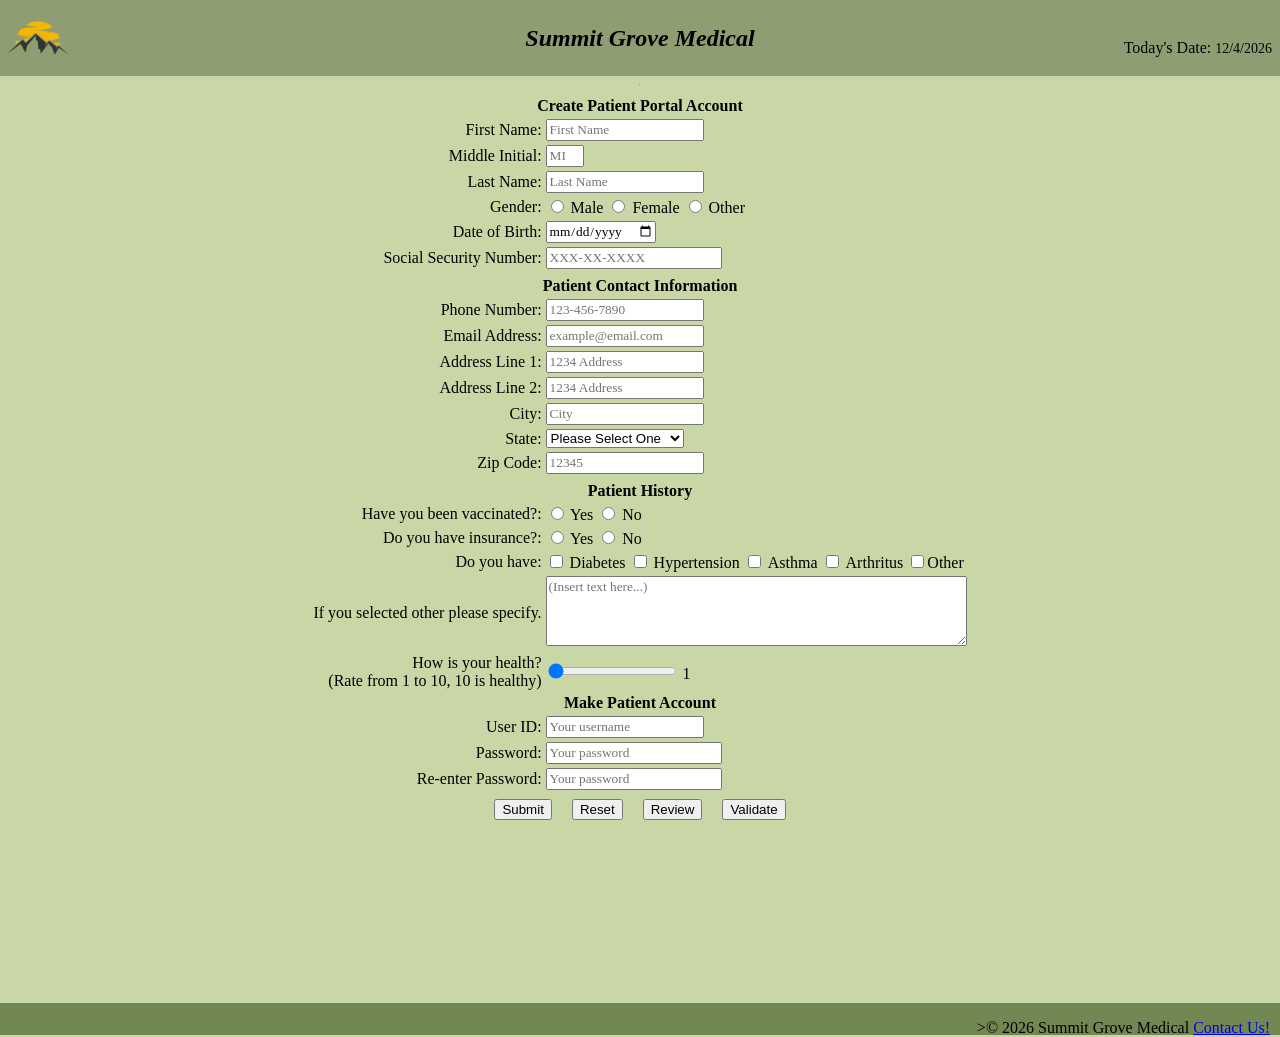
<file: index.html>
<!DOCTYPE html>
<!--
    Program name: patient-form.html
    Author: Danielle Dujunco
    Date created: 4/15/2026
    Date last edited: 4/15/2026
    Version: 1.0
    Description: Homework 3 HTML - Patient registration form webpage
-->
<html lang="en">
    <head>
        <link rel="stylesheet" href="hw3.css"> <!-- links to css file -->

        <!-- displays text in the browser's tab -->

        <title>New Patient Registration | Summit Grove Medical</title>
    </head>
    <body>
        <header>
            <table width="100%">
                <tr>
                    <td valign="top" align="left" width="20%">
                        <div class="image">
                           <img align="center" src="summitgrovelogo.png" alt="Summit Grove Logo" width="70px" id="logo"/>
                        </div>
                    </td>

                    <td>
                        <h2>Summit Grove Medical</h2>
                    </td>

                    <td valign="bottom" align="right" width="20%">
                     <p>Today's Date: <span id= "today"></span></p>
                    </td>
                </tr>
            </table>
        </header>
<hr>
<!-- form starts here -->
<form name="signup" id="signup" action="thankyou.html" onsubmit="return validateForm()" novalidate>
    <center>
        <div class="format">
            <table>
                <tr>
                    <th colspan="2">Create Patient Portal Account</th>
                </tr>

                <!-- patient's information section of the form starts here -->

                <!-- patient's name F M L -->

         
                <tr>
                     <td class="td1"><label for="fname">First Name:</label></td>
                     <td>
                        <input 
                        type="text" 
                        name="fname" 
                        id="fname"
                        minlength="1" 
                        maxlength="30" 
                        title="Letters, dashes, and apostrophes only"
                        pattern="[a-zA-Z']{1,30}"
                        onblur="validateFname()" 
                        placeholder="First Name"
                        required
                        />
                        <br>
                        <span class="error" id="fname-error"></span>
                     </td>
                </tr>
                
                <tr>
                     <td class="td1"><label for="mname">Middle Initial:</label></td>
                     <td>
                        <input 
                        type="text" 
                        name="mname" 
                        id="mname" 
                        minlength="0"
                        maxlength="1"
                        title="Letters only"
                        pattern="[a-zA-Z']{0,1}"
                        onblur="validateMname()"
                        placeholder="MI"
                        />
                        <br>
                        <span class="error" id="mname-error"></span>
                    </td>
                </tr>

                <tr>
                    <td class="td1"><label for="lname">Last Name:</label></td>
                    <td>
                        <input 
                        type="text" 
                        name="lname" 
                        id="lname" 
                        minlength="1"
                        maxlength="30" 
                        title="Letters, dashes, and apostrophes only"
                        pattern="[a-zA-Z']{1,30}"
                        onblur="validateLname()"
                        placeholder="Last Name"
                        required
                        />
                        <br>
                        <span class="error" id="lname-error"></span>
                    </td>
                </tr>
            
                <!-- gender -->

                <tr>
                    <td class="td1"><label for="pgender">Gender:</label></td>
                    <td>
                        <input 
                        type="radio" 
                        id="g1" 
                        name="pgender" 
                        value="Male"
                        />
                        Male

                        <input 
                        type="radio" 
                        id="g2" 
                        name="pgender" 
                        value="Female"
                        />
                        Female

                        <input 
                        type="radio" 
                        id="g3" 
                        name="pgender" 
                        value="Other"
                        />
                        Other
                    </td>
                </tr>

                <!-- date of birth -->

                <tr>
                    <td class="td1"><label for="dob">Date of Birth:</label></td>
                    <td>
                        <input 
                        type="date" 
                        id="dob" 
                        name="dob"
                        onblur="validateDob()"
                        title="Please enter your date of birth"
                        placeholder="MM/DD/YYYY"
                        required
                        />
                        <br>
                        <span class="error" id="dob-error"></span>
                    </td>
                </tr>

                <tr>
                    <td class="td1"><label for="ssn">Social Security Number:</label></td>
                    <td>
                        <input 
                        type="password" 
                        id="ssn" 
                        name="ssn"
                        minlength="11" 
                        maxlength="11" 
                        title="Numbers Only"
                        pattern="[0-9]{3}-[0-9]{2}-[0-9]{4}"
                        placeholder="XXX-XX-XXXX"
                        onblur="validateSsn()"
                        required
                        />
                        <br>
                        <span class="error" id="ssn-error"></span>
                    </td>
                </tr>

                <tr>
                    <th colspan="4"></hr></th> <!-- this makes a line allowing it to be more organized-->
                </tr>

                <tr>
                    <th colspan="2"> Patient Contact Information</th>
                </tr>

                <!-- phone number -->

                 <tr>
		            <td class="td1"><label for="phone">Phone Number:</label></td>
                    <td>
                        <input 
                        type="text" 
                        name="phone" 
                        id="phone" 
                        pattern="[0-9]{3}-[0-9]{3}-[0-9]{4}" 
                        maxlength="12" 
                        title="Please enter your phone number" 
                        placeholder="123-456-7890"
                        onblur="validatePhone()"
                        required
                        />
                        <br>
                        <span class="error" id="phone-error"></span>
                    </td>
                </tr>

                <!-- email address -->
                 
                <tr>
                    <td class="td1"><label for="email">Email Address:</label></td>
                    <td>
                        <input 
                        type="text" 
                        id="email" 
                        name="email"
                        maxlength="50"
                        title="Please enter your email"
                        placeholder="example@email.com"
                        pattern="[a-z0-9._%+-]+@[a-z0-9.-]+\.[a-z]{2,20}$"
                        onblur="validateEmail()"
                        required
                        />
                        <span class="error" id="email-error"></span>
                    </td>
                </tr>

                <!-- address -->

                <tr>
                    <td class="td1"><label for="address1">Address Line 1:</label></td>
                    <td>
                        <input 
                        type="text" 
                        name="address1" 
                        id="address1" 
                        maxlength="30" 
                        title="Letters, dashes, and apostrophes only"
                        onblur="validateAddress1()"
                        required 
                        placeholder="1234 Address"
                        />
                        <br>
                        <span class="error" id="address1-error"></span>
                    </td>
                </tr>
                
                <tr>
                    <td class="td1"><label for="address2">Address Line 2:</label></td>
                    <td>
                        <input 
                        type="text" 
                        name="address2" 
                        id="address2" 
                        maxlength="30"
                        title="Please enter your address" 

                        placeholder="1234 Address"
                        />
                    </td>
                </tr>

               <!-- city -->

                <tr>
                    <td class="td1"><label for="city">City:</label></td>
                    <td>
                        <input 
                        type="text" 
                        name="city" 
                        id="city" 
                        minlength="1"
                        maxlength="30" 
                        title="Please enter your city"
                        placeholder="City"
                        onblur="validateCity()"
                        required 
                        />
                        <br>
                        <span class="error" id="city-error"></span>
                    </td>
                </tr>

                <!--state -->

                <tr>
                    <td class="td1"><label for="state">State:<Label></td>
                    <td>
	                    <select>
                            <option selected disabled>Please Select One</option>
                            <option value="AL">Alabama</option>
                            <option value="AK">Alaska</option>
                            <option value="AZ">Arizona</option>
                            <option value="AR">Arkansas</option>
                            <option value="CA">California</option>
                            <option value="CO">Colorado</option>
                            <option value="CT">Connecticut</option>
                            <option value="DE">Delaware</option>
                            <option value="DC">District of Columbia</option>
                            <option value="FL">Florida</option>
                            <option value="GA">Georgia</option>
                            <option value="GU">Guam</option>	
                            <option value="HI">Hawaii</option>	
                            <option value="ID">Idaho</option>	
                            <option value="IL">Illinois</option>	
                            <option value="IN">Indiana</option>	
                            <option value="IA">Iowa</option>	
                            <option value="KS">Kansas</option>	
                            <option value="KY">Kentucky</option>	
                            <option value="LA">Louisiana</option>	
                            <option value="ME">Maine</option>	
                            <option value="MD">Maryland</option>	
                            <option value="MA">Massachusetts</option>	
                            <option value="MI">Michigan</option>	
                            <option value="MN">Minnesota</option>	
                            <option value="MS">Mississippi</option>	
                            <option value="MO">Missouri</option>
                            <option value="MT">Montana</option>
                            <option value="NE">Nebraska</option>
                            <option value="NV">Nevada</option>	
                            <option value="NH">New Hampshire</option>	
                            <option value="NJ">New Jersey</option>	
                            <option value="NM">New Mexico</option>	
                            <option value="NY">New York</option>	
                            <option value="NC">North Carolina</option>	
                            <option value="ND">North Dakota</option>	
                            <option value="OH">Ohio</option>	
                            <option value="OK">Oklahoma</option>	
                            <option value="OR">Oregon</option>	
                            <option value="PA">Pennsylvania</option>	
                            <option value="PR">Puerto Rico</option>	
                            <option value="RI">Rhode Island</option>	
                            <option value="SC">South Carolina</option>	
                            <option value="SD">South Dakota</option>	
                            <option value="TN">Tennessee</option>	
                            <option value="TX">Texas</option>	
                            <option value="UT">Utah</option>	
                            <option value="VT">Vermont</option>	
                            <option value="VA">Virginia</option>	
                            <option value="WA">Washington</option>	
                            <option value="WV">West Virginia</option>	
                            <option value="WI">Wisconsin</option>	
                            <option value="WY">Wyoming</option>	
                        </select>
                    </td>
                </tr>
                
                <!-- zip code -->

                <tr>
                    <td class="td1"><label for="zip">Zip Code:</label></td>
                    <td>
                        <input 
                            type="text" 
                            id="zip" 
                            name="zip" 
                            maxlength="5"
                            pattern="[0-9]{5}"
                            title="Numbers Only" 
                            placeholder="12345"
                            onblur="validateZip()"
                            required 
                            />
                            <br>
                            <span class="error" id="zip-error"></span>
                    </td>
                </tr>

                <tr>
                    <th colspan="4"></hr></th>
                </tr>
                
                <!-- patient background-->

                <tr>
                    <th colspan="2">Patient History</hr></th>
                </tr>
                
                 <tr>
                    <td class="td1"><label for="vacc">Have you been vaccinated?:</label></td>
                    <td>
                        <input 
                        type="radio" 
                        id="v1" 
                        name="vacc" 
                        value="Yes"
                        />
                        Yes

                        <input 
                        type="radio" 
                        id="v2" 
                        name="vacc" 
                        value="No"
                        />
                        No
                    </td>
                </tr>

                <tr>
                    <td class="td1"><label for="insur">Do you have insurance?:</label></td>
                    <td>
                        <input 
                        type="radio" 
                        id="i1" 
                        name="insur" 
                        value="Yes"
                        />
                        Yes

                        <input 
                        type="radio" 
                        id="i2" 
                        name="insur" 
                        value="No"
                        />
                        No
                    </td>
                </tr>
                
                <!-- check boxes -->
                <tr>
                    <td class="td1"><label for="history">Do you have:</label></td>
                    <td>
                        <input type="checkbox" id="option1" value="Diabetes"/> 
                        <label for="Diabetes">Diabetes</label>

                        <input type="checkbox" id="option2" value="Hypertension"/>
                        <label for="Hypertension">Hypertension</label>

                        <input type="checkbox" id="option3" value="Asthma">
                        <label for="Asthma">Asthma</label>

                        

                        <input type="checkbox" id="option5" value="Arthritus"/>
                        <label for="Arthritus">Arthritus</label>
                        
                        
                        <input type="checkbox" id="option6" value="Other"/><label for="Other">Other</label>

                    </td>
                </tr>
                
                <!-- text area -->
                <tr>
                    <td class="td1" align="right"> 
                        <label for="notes"> If you selected other please specify.</label>
                    </td>

                    <td>
                        <textarea
                        rows="4"
                        cols="50"
                        maxlength="500"
                        id="notes"
                        name="notes"
                        title="Enter any additional medical history or concerns here"
                        placeholder="(Insert text here...)"
                        ></textarea>
                        <span id="description_text"></span>
                    </td>
                </tr>
                
                <!-- slider -->

                <tr>
                    <td class="td1"><label for="range">How is your health?<br/>(Rate from 1 to 10, 10 is healthy)</label></td>
                    <td>
	                    <input
	                    type="range"
	                    name="range"
	                    id="range"
                        min="1"
                        max="10"
                        value="0"
                        required
                        />
                        <span id="range-slider"></span>
                    </td>
                </tr>
                
                <tr>
                    <th colspan="4">Make Patient Account</hr></th>
                </tr>

                <tr>
                    <td class="td1"><label for="username">User ID:</label></td>
                    <td>
                        <input
                        type="text"
                        name="username"
                        id="username"
                        minlength="5"
                        maxlength="30"
                        title="Username must contain at least 5 characters, and cannot start with a number"
                        placeholder="Your username"
                        onblur="validateUsername()"
                        required
                        />
                        <br>
                        <span class="error" id="username-error"></span>
                    </td>
                </tr>

                <tr>
                    <td class="td1"><label for="pass">Password:</label></td>
                    <td>
                        <input 
                        type="password" 
                        name="pass" 
                        id="pass" 
                        minlength="8"
                        maxlength="30"
                        title="Password must contain at least 8 characters, one uppercase letter, one number, one lowercase letter, and one special character"
                        placeholder="Your password"
                        onblur="validatePass()"
                        oninput="validatePass()"
                        onfocus="validatePass()"
                        required
                        />
                    </br>
                        <span class="error" id="pass1-error"></span>
                    </td>
                </tr>

                <tr>
                    <td class="td1"><label for="cpass">Re-enter Password:</label></td>
                    <td>
                        <input 
                        type="password" 
                        name="cpass" 
                        id="cpass" 
                        minlength="8"
                        maxlength="30"
                        title="Please re-enter your password"
                        placeholder="Your password"
                        onblur="confirmPass()"
                        oninput="confirmPass()"
                        onfocus="confirmPass()"
                        required
                        />
                    </br>
                        <span class="error" id="pass2-error"></span>
                    </td>
                </tr>

                <tr>
                    <td class="td1" colspan="4">
                    <center>
                        <input type="submit" name="submit" id="submit" style="font-family:'Gill Sans', 'Gill Sans MT', Calibri, 'Trebuchet MS', sans-serif ">
                        &nbsp;&nbsp;&nbsp; <!--spaces between submit and reset-->
                        <input type="reset" name="reset" id="reset" style="font-family:'Gill Sans', 'Gill Sans MT', Calibri, 'Trebuchet MS', sans-serif">
                        &nbsp;&nbsp;&nbsp;
                        <input type="button" name="review" id="review" value="Review" style="font-family:'Gill Sans', 'Gill Sans MT', Calibri, 'Trebuchet MS', sans-serif" onclick="reviewInput()">
                        &nbsp;&nbsp;&nbsp;
                        <input type="button" name="validate" id="validate" value="Validate" style="font-family:'Gill Sans', 'Gill Sans MT', Calibri, 'Trebuchet MS', sans-serif" onclick="validateForm()"> <!--new-->
                    </center>
                    </td>
                </tr>
            </table>
        </div>

    <div class="pass-message">
        <span id="msg1"></span> <br/>
        <span id="msg2"></span> <br/>
        <span id="msg3"></span> <br/>
        <span id="msg4"></span> <br/>
        <span id="msg5"></span> <br/>
        <span id="msg6"></span> <br/>
        <span id="msg7"></span> <br/>
        <span id="pass2-error"></span> <br/>
    </div>

        <center>
        <p id="showInput"></p>
        </center>

    </center>
    
</form>

<!-- footer goes here -->

<footer>
    <p id="footer"></pid>>&#169; 2026 Summit Grove Medical <a href="https://www.youtube.com/watch?v=dQw4w9WgXcQ" target="_blank" rel="noopener noreferrer">Contact Us!</a></p>
</footer>

<script src="hw3.js"></script>

<!-- new: displays an alert box if requirements are not met -->
 <div id="alert-box">
    <div id="alert-content">
        <h4>Please complete all required fields</h4>
        <button id="close-alert">Ok</button>
    </div>
 </div>
    </body>
</html>
</file>
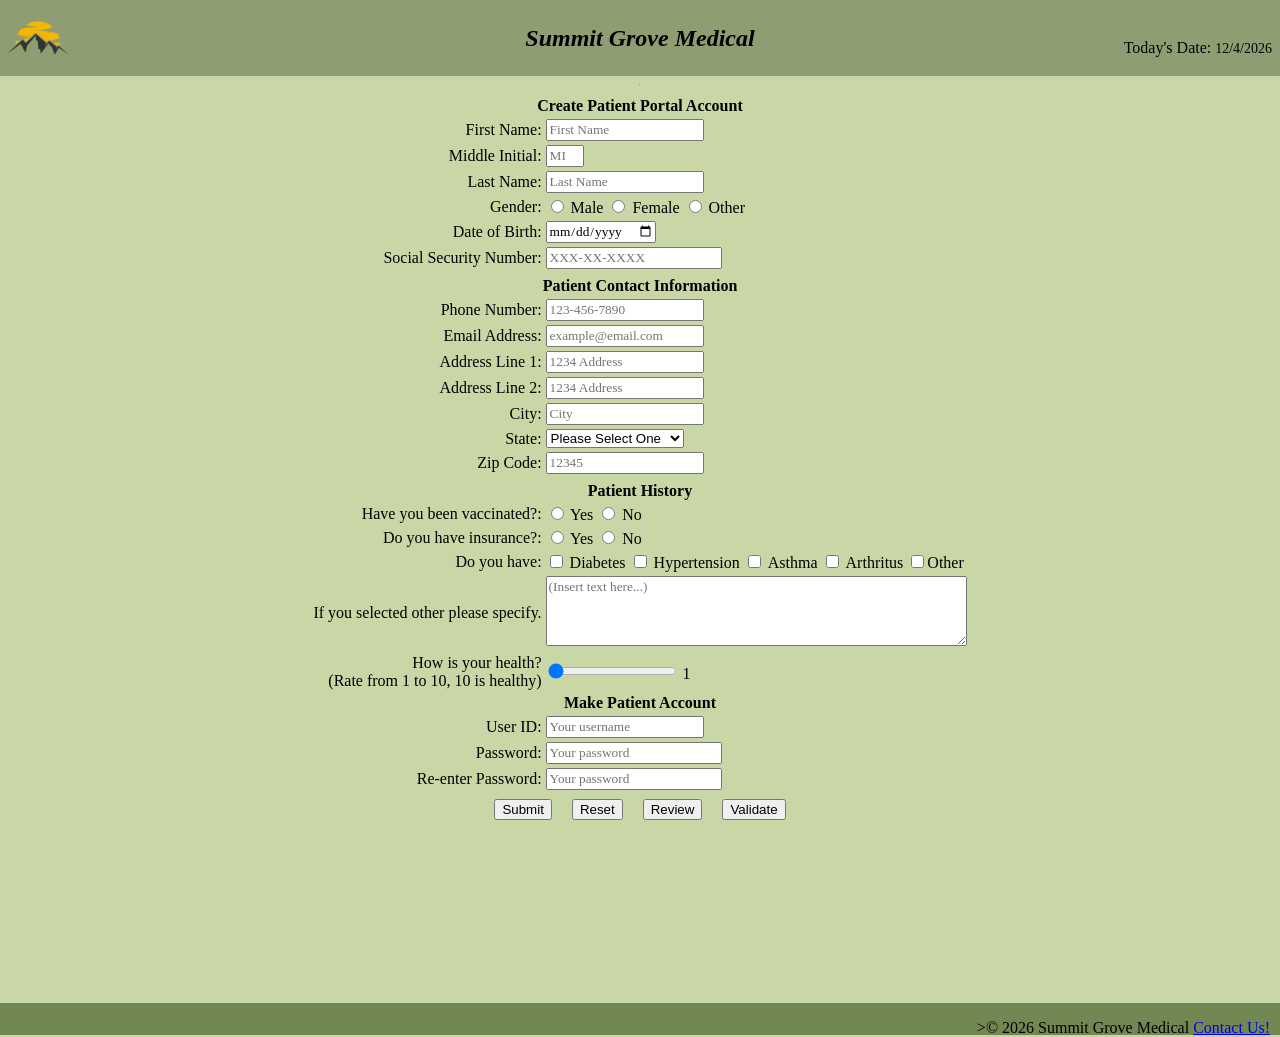
<file: hw3.html>
<!DOCTYPE html>
<!--
    Program name: patient-form.html
    Author: Danielle Dujunco
    Date created: 4/15/2026
    Date last edited: 4/15/2026
    Version: 1.0
    Description: Homework 3 HTML - Patient registration form webpage
-->
<html lang="en">
    <head>
        <link rel="stylesheet" href="hw3.css"> <!-- links to css file -->

        <!-- displays text in the browser's tab -->

        <title>New Patient Registration | Summit Grove Medical</title>
    </head>
    <body>
        <header>
            <table width="100%">
                <tr>
                    <td valign="top" align="left" width="20%">
                        <div class="image">
                           <img align="center" src="summitgrovelogo.png" alt="Summit Grove Logo" width="70px" id="logo"/>
                        </div>
                    </td>

                    <td>
                        <h2>Summit Grove Medical</h2>
                    </td>

                    <td valign="bottom" align="right" width="20%">
                     <p>Today's Date: <span id= "today"></span></p>
                    </td>
                </tr>
            </table>
        </header>
<hr>
<!-- form starts here -->
<form name="signup" id="signup" action="thankyou.html" onsubmit="return validateForm()" novalidate>
    <center>
        <div class="format">
            <table>
                <tr>
                    <th colspan="2">Create Patient Portal Account</th>
                </tr>

                <!-- patient's information section of the form starts here -->

                <!-- patient's name F M L -->

         
                <tr>
                     <td class="td1"><label for="fname">First Name:</label></td>
                     <td>
                        <input 
                        type="text" 
                        name="fname" 
                        id="fname"
                        minlength="1" 
                        maxlength="30" 
                        title="Letters, dashes, and apostrophes only"
                        pattern="[a-zA-Z']{1,30}"
                        onblur="validateFname()" 
                        placeholder="First Name"
                        required
                        />
                        <br>
                        <span class="error" id="fname-error"></span>
                     </td>
                </tr>
                
                <tr>
                     <td class="td1"><label for="mname">Middle Initial:</label></td>
                     <td>
                        <input 
                        type="text" 
                        name="mname" 
                        id="mname" 
                        minlength="0"
                        maxlength="1"
                        title="Letters only"
                        pattern="[a-zA-Z']{0,1}"
                        onblur="validateMname()"
                        placeholder="MI"
                        />
                        <br>
                        <span class="error" id="mname-error"></span>
                    </td>
                </tr>

                <tr>
                    <td class="td1"><label for="lname">Last Name:</label></td>
                    <td>
                        <input 
                        type="text" 
                        name="lname" 
                        id="lname" 
                        minlength="1"
                        maxlength="30" 
                        title="Letters, dashes, and apostrophes only"
                        pattern="[a-zA-Z']{1,30}"
                        onblur="validateLname()"
                        placeholder="Last Name"
                        required
                        />
                        <br>
                        <span class="error" id="lname-error"></span>
                    </td>
                </tr>
            
                <!-- gender -->

                <tr>
                    <td class="td1"><label for="pgender">Gender:</label></td>
                    <td>
                        <input 
                        type="radio" 
                        id="g1" 
                        name="pgender" 
                        value="Male"
                        />
                        Male

                        <input 
                        type="radio" 
                        id="g2" 
                        name="pgender" 
                        value="Female"
                        />
                        Female

                        <input 
                        type="radio" 
                        id="g3" 
                        name="pgender" 
                        value="Other"
                        />
                        Other
                    </td>
                </tr>

                <!-- date of birth -->

                <tr>
                    <td class="td1"><label for="dob">Date of Birth:</label></td>
                    <td>
                        <input 
                        type="date" 
                        id="dob" 
                        name="dob"
                        onblur="validateDob()"
                        title="Please enter your date of birth"
                        placeholder="MM/DD/YYYY"
                        required
                        />
                        <br>
                        <span class="error" id="dob-error"></span>
                    </td>
                </tr>

                <tr>
                    <td class="td1"><label for="ssn">Social Security Number:</label></td>
                    <td>
                        <input 
                        type="password" 
                        id="ssn" 
                        name="ssn"
                        minlength="11" 
                        maxlength="11" 
                        title="Numbers Only"
                        pattern="[0-9]{3}-[0-9]{2}-[0-9]{4}"
                        placeholder="XXX-XX-XXXX"
                        onblur="validateSsn()"
                        required
                        />
                        <br>
                        <span class="error" id="ssn-error"></span>
                    </td>
                </tr>

                <tr>
                    <th colspan="4"></hr></th> <!-- this makes a line allowing it to be more organized-->
                </tr>

                <tr>
                    <th colspan="2"> Patient Contact Information</th>
                </tr>

                <!-- phone number -->

                 <tr>
		            <td class="td1"><label for="phone">Phone Number:</label></td>
                    <td>
                        <input 
                        type="text" 
                        name="phone" 
                        id="phone" 
                        pattern="[0-9]{3}-[0-9]{3}-[0-9]{4}" 
                        maxlength="12" 
                        title="Please enter your phone number" 
                        placeholder="123-456-7890"
                        onblur="validatePhone()"
                        required
                        />
                        <br>
                        <span class="error" id="phone-error"></span>
                    </td>
                </tr>

                <!-- email address -->
                 
                <tr>
                    <td class="td1"><label for="email">Email Address:</label></td>
                    <td>
                        <input 
                        type="text" 
                        id="email" 
                        name="email"
                        maxlength="50"
                        title="Please enter your email"
                        placeholder="example@email.com"
                        pattern="[a-z0-9._%+-]+@[a-z0-9.-]+\.[a-z]{2,20}$"
                        onblur="validateEmail()"
                        required
                        />
                        <span class="error" id="email-error"></span>
                    </td>
                </tr>

                <!-- address -->

                <tr>
                    <td class="td1"><label for="address1">Address Line 1:</label></td>
                    <td>
                        <input 
                        type="text" 
                        name="address1" 
                        id="address1" 
                        maxlength="30" 
                        title="Letters, dashes, and apostrophes only"
                        onblur="validateAddress1()"
                        required 
                        placeholder="1234 Address"
                        />
                        <br>
                        <span class="error" id="address1-error"></span>
                    </td>
                </tr>
                
                <tr>
                    <td class="td1"><label for="address2">Address Line 2:</label></td>
                    <td>
                        <input 
                        type="text" 
                        name="address2" 
                        id="address2" 
                        maxlength="30"
                        title="Please enter your address" 

                        placeholder="1234 Address"
                        />
                    </td>
                </tr>

               <!-- city -->

                <tr>
                    <td class="td1"><label for="city">City:</label></td>
                    <td>
                        <input 
                        type="text" 
                        name="city" 
                        id="city" 
                        minlength="1"
                        maxlength="30" 
                        title="Please enter your city"
                        placeholder="City"
                        onblur="validateCity()"
                        required 
                        />
                        <br>
                        <span class="error" id="city-error"></span>
                    </td>
                </tr>

                <!--state -->

                <tr>
                    <td class="td1"><label for="state">State:<Label></td>
                    <td>
	                    <select>
                            <option selected disabled>Please Select One</option>
                            <option value="AL">Alabama</option>
                            <option value="AK">Alaska</option>
                            <option value="AZ">Arizona</option>
                            <option value="AR">Arkansas</option>
                            <option value="CA">California</option>
                            <option value="CO">Colorado</option>
                            <option value="CT">Connecticut</option>
                            <option value="DE">Delaware</option>
                            <option value="DC">District of Columbia</option>
                            <option value="FL">Florida</option>
                            <option value="GA">Georgia</option>
                            <option value="GU">Guam</option>	
                            <option value="HI">Hawaii</option>	
                            <option value="ID">Idaho</option>	
                            <option value="IL">Illinois</option>	
                            <option value="IN">Indiana</option>	
                            <option value="IA">Iowa</option>	
                            <option value="KS">Kansas</option>	
                            <option value="KY">Kentucky</option>	
                            <option value="LA">Louisiana</option>	
                            <option value="ME">Maine</option>	
                            <option value="MD">Maryland</option>	
                            <option value="MA">Massachusetts</option>	
                            <option value="MI">Michigan</option>	
                            <option value="MN">Minnesota</option>	
                            <option value="MS">Mississippi</option>	
                            <option value="MO">Missouri</option>
                            <option value="MT">Montana</option>
                            <option value="NE">Nebraska</option>
                            <option value="NV">Nevada</option>	
                            <option value="NH">New Hampshire</option>	
                            <option value="NJ">New Jersey</option>	
                            <option value="NM">New Mexico</option>	
                            <option value="NY">New York</option>	
                            <option value="NC">North Carolina</option>	
                            <option value="ND">North Dakota</option>	
                            <option value="OH">Ohio</option>	
                            <option value="OK">Oklahoma</option>	
                            <option value="OR">Oregon</option>	
                            <option value="PA">Pennsylvania</option>	
                            <option value="PR">Puerto Rico</option>	
                            <option value="RI">Rhode Island</option>	
                            <option value="SC">South Carolina</option>	
                            <option value="SD">South Dakota</option>	
                            <option value="TN">Tennessee</option>	
                            <option value="TX">Texas</option>	
                            <option value="UT">Utah</option>	
                            <option value="VT">Vermont</option>	
                            <option value="VA">Virginia</option>	
                            <option value="WA">Washington</option>	
                            <option value="WV">West Virginia</option>	
                            <option value="WI">Wisconsin</option>	
                            <option value="WY">Wyoming</option>	
                        </select>
                    </td>
                </tr>
                
                <!-- zip code -->

                <tr>
                    <td class="td1"><label for="zip">Zip Code:</label></td>
                    <td>
                        <input 
                            type="text" 
                            id="zip" 
                            name="zip" 
                            maxlength="5"
                            pattern="[0-9]{5}"
                            title="Numbers Only" 
                            placeholder="12345"
                            onblur="validateZip()"
                            required 
                            />
                            <br>
                            <span class="error" id="zip-error"></span>
                    </td>
                </tr>

                <tr>
                    <th colspan="4"></hr></th>
                </tr>
                
                <!-- patient background-->

                <tr>
                    <th colspan="2">Patient History</hr></th>
                </tr>
                
                 <tr>
                    <td class="td1"><label for="vacc">Have you been vaccinated?:</label></td>
                    <td>
                        <input 
                        type="radio" 
                        id="v1" 
                        name="vacc" 
                        value="Yes"
                        />
                        Yes

                        <input 
                        type="radio" 
                        id="v2" 
                        name="vacc" 
                        value="No"
                        />
                        No
                    </td>
                </tr>

                <tr>
                    <td class="td1"><label for="insur">Do you have insurance?:</label></td>
                    <td>
                        <input 
                        type="radio" 
                        id="i1" 
                        name="insur" 
                        value="Yes"
                        />
                        Yes

                        <input 
                        type="radio" 
                        id="i2" 
                        name="insur" 
                        value="No"
                        />
                        No
                    </td>
                </tr>
                
                <!-- check boxes -->
                <tr>
                    <td class="td1"><label for="history">Do you have:</label></td>
                    <td>
                        <input type="checkbox" id="option1" value="Diabetes"/> 
                        <label for="Diabetes">Diabetes</label>

                        <input type="checkbox" id="option2" value="Hypertension"/>
                        <label for="Hypertension">Hypertension</label>

                        <input type="checkbox" id="option3" value="Asthma">
                        <label for="Asthma">Asthma</label>

                        

                        <input type="checkbox" id="option5" value="Arthritus"/>
                        <label for="Arthritus">Arthritus</label>
                        
                        
                        <input type="checkbox" id="option6" value="Other"/><label for="Other">Other</label>

                    </td>
                </tr>
                
                <!-- text area -->
                <tr>
                    <td class="td1" align="right"> 
                        <label for="notes"> If you selected other please specify.</label>
                    </td>

                    <td>
                        <textarea
                        rows="4"
                        cols="50"
                        maxlength="500"
                        id="notes"
                        name="notes"
                        title="Enter any additional medical history or concerns here"
                        placeholder="(Insert text here...)"
                        ></textarea>
                        <span id="description_text"></span>
                    </td>
                </tr>
                
                <!-- slider -->

                <tr>
                    <td class="td1"><label for="range">How is your health?<br/>(Rate from 1 to 10, 10 is healthy)</label></td>
                    <td>
	                    <input
	                    type="range"
	                    name="range"
	                    id="range"
                        min="1"
                        max="10"
                        value="0"
                        required
                        />
                        <span id="range-slider"></span>
                    </td>
                </tr>
                
                <tr>
                    <th colspan="4">Make Patient Account</hr></th>
                </tr>

                <tr>
                    <td class="td1"><label for="username">User ID:</label></td>
                    <td>
                        <input
                        type="text"
                        name="username"
                        id="username"
                        minlength="5"
                        maxlength="30"
                        title="Username must contain at least 5 characters, and cannot start with a number"
                        placeholder="Your username"
                        onblur="validateUsername()"
                        required
                        />
                        <br>
                        <span class="error" id="username-error"></span>
                    </td>
                </tr>

                <tr>
                    <td class="td1"><label for="pass">Password:</label></td>
                    <td>
                        <input 
                        type="password" 
                        name="pass" 
                        id="pass" 
                        minlength="8"
                        maxlength="30"
                        title="Password must contain at least 8 characters, one uppercase letter, one number, one lowercase letter, and one special character"
                        placeholder="Your password"
                        onblur="validatePass()"
                        oninput="validatePass()"
                        onfocus="validatePass()"
                        required
                        />
                    </br>
                        <span class="error" id="pass1-error"></span>
                    </td>
                </tr>

                <tr>
                    <td class="td1"><label for="cpass">Re-enter Password:</label></td>
                    <td>
                        <input 
                        type="password" 
                        name="cpass" 
                        id="cpass" 
                        minlength="8"
                        maxlength="30"
                        title="Please re-enter your password"
                        placeholder="Your password"
                        onblur="confirmPass()"
                        oninput="confirmPass()"
                        onfocus="confirmPass()"
                        required
                        />
                    </br>
                        <span class="error" id="pass2-error"></span>
                    </td>
                </tr>

                <tr>
                    <td class="td1" colspan="4">
                    <center>
                        <input type="submit" name="submit" id="submit" style="font-family:'Gill Sans', 'Gill Sans MT', Calibri, 'Trebuchet MS', sans-serif ">
                        &nbsp;&nbsp;&nbsp; <!--spaces between submit and reset-->
                        <input type="reset" name="reset" id="reset" style="font-family:'Gill Sans', 'Gill Sans MT', Calibri, 'Trebuchet MS', sans-serif">
                        &nbsp;&nbsp;&nbsp;
                        <input type="button" name="review" id="review" value="Review" style="font-family:'Gill Sans', 'Gill Sans MT', Calibri, 'Trebuchet MS', sans-serif" onclick="reviewInput()">
                        &nbsp;&nbsp;&nbsp;
                        <input type="button" name="validate" id="validate" value="Validate" style="font-family:'Gill Sans', 'Gill Sans MT', Calibri, 'Trebuchet MS', sans-serif" onclick="validateForm()"> <!--new-->
                    </center>
                    </td>
                </tr>
            </table>
        </div>

    <div class="pass-message">
        <span id="msg1"></span> <br/>
        <span id="msg2"></span> <br/>
        <span id="msg3"></span> <br/>
        <span id="msg4"></span> <br/>
        <span id="msg5"></span> <br/>
        <span id="msg6"></span> <br/>
        <span id="msg7"></span> <br/>
        <span id="pass2-error"></span> <br/>
    </div>

        <center>
        <p id="showInput"></p>
        </center>

    </center>
    
</form>

<!-- footer goes here -->

<footer>
    <p id="footer"></pid>>&#169; 2026 Summit Grove Medical <a href="https://www.youtube.com/watch?v=dQw4w9WgXcQ" target="_blank" rel="noopener noreferrer">Contact Us!</a></p>
</footer>

<script src="hw3.js"></script>

<!-- new: displays an alert box if requirements are not met -->
 <div id="alert-box">
    <div id="alert-content">
        <h4>Please complete all required fields</h4>
        <button id="close-alert">Ok</button>
    </div>
 </div>
    </body>
</html>
</file>
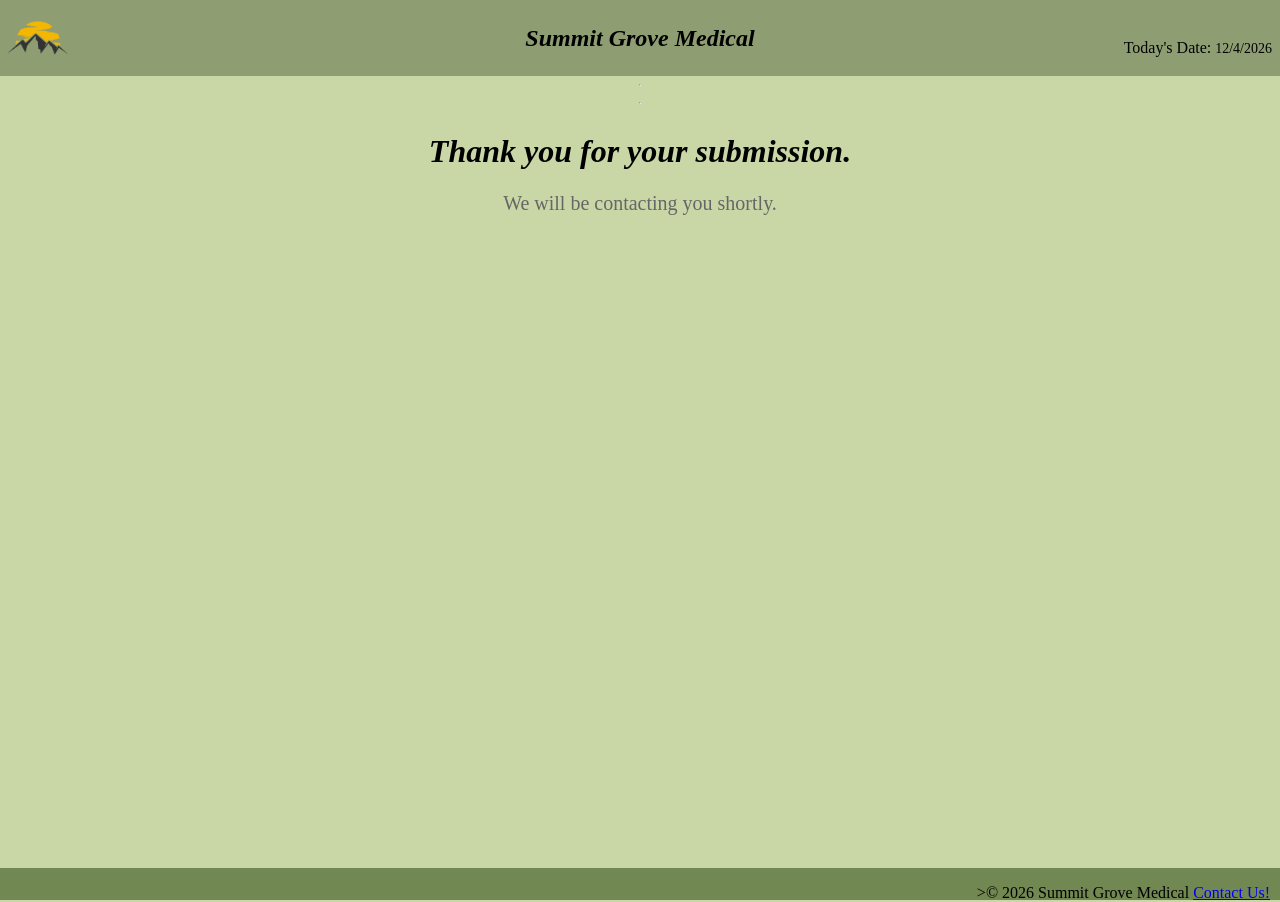
<file: thankyou.html>
<!DOCTYPE html>
<!--
    Name: Danielle Dujunco
    Date created: 4/15/2026
    Date last edited: 4/15/2026
    Version: 1.0
    Description: Homework 3 HTML 
-->
<html lang="en">
    <head>
        <link rel="stylesheet" href="hw3.css"> <!-- links to css file -->

        <!-- displays text in the browser's tab -->

        <title>Thank You! | Summit Grove Medical</title>
    </head>
    <body>
        <header>
            <table width="100%">
                <tr>
                    <td valign="top" align="left" width="20%">
                        <div class="image">
                           <img align="center" src="summitgrovelogo.png" alt="Summit Grove Logo" width="70px" id="logo"/>
                        </div>
                    </td>

                    <td>
                        <h2>Summit Grove Medical</h2>
                    </td>

                    <td valign="bottom" align="right" width="20%">
                     <p>Today's Date: <span id= "today"></span></p>
                    </td>
                </tr>
            </table>
        </header>
<hr>

<!-- thank you message -->

<hr>
<main>
    <h1>Thank you for your submission.</h1>
    <p style="font-size: 20px; font-weight: normal; color: #666; text-align: center;">We will be contacting you shortly.</p>

</main>

<!-- footer goes here -->

<footer>
    <p id="footer"></pid>>&#169; 2026 Summit Grove Medical <a href="Paste.link.here" target="_blank" rel="noopener noreferrer">Contact Us!</a></p>
</footer>

<script src="hw3.js"></script>
</file>
<file: hw3.css>
/*
Name: Danielle Dujunco
Date created: 4/15/2026
Date last edited: 4/15/2026
Version: 1.0
Description: Homework 3 CSS 
*/
header {
    width: 100%;
    background-color:rgb(143, 158, 114);
}

body {
    display: flex;
    flex-direction: column;
    align-items: center;
    background-color:rgb(201, 215, 166);
    margin: 0;
    height: 100%;
    min-height: 100vh; /* page is height of the viewport */
}

form {
    flex-grow: 1;
}

h1, h2 {
    text-align: center;
    font-family:Georgia, 'Times New Roman', Times, serif;
    font-weight: bold;
    font-style: italic;
    flex-grow: 1;
}
main {
    text-align: center;
    font-family:'Times New Roman', Times, serif;
    font-weight: normal;
    flex-grow: 1;
}

.image {
    text-align: left;
}

.td1 {
    text-align: right;
    font-family:'Times New Roman', Times, serif;
    font-weight: normal;
}

th {
    text-align: center;
    font-family:'Times New Roman', Times, serif;
}

footer {
    position: flex;
    bottom: 0;
    width: 100%;
    background-color:rgb(114, 136, 82);
    height: 2.0rem;
}

#footer {
    text-align: right;
    font-family:'Times New Roman', Times, serif;
    font-weight: normal;
    margin-right: 10px;
}

label {
    text-align: right;
    font-family:'Times New Roman', Times, serif;
    font-weight: normal;
}

input {
    text-align: left;
    font-family:'Times New Roman', Times, serif;
    font-weight: normal;
}
input[type="text"] {
    width: 150px;
}

input[type="text"][maxlength="1"] {
    width: 30px;
}
textarea {
    text-align: left;
    font-family:'Times New Roman', Times, serif;
    font-weight: normal;
}

#today {
    text-align: left;
    font-family:'Times New Roman', Times, serif;
    font-weight: normal;
    margin-right: 5px;
    font-size: 14px;
    color: black;
}

p {
    text-align: right;
    font-family:'Times New Roman', Times, serif;
    font-weight: normal;
}

.error {
    color:red;
    font-size: 12px;
    font-family:'Times New Roman', Times, serif;
    font-weight: normal;
}

.pass-message {
    text-align: right;
    font-family:'Times New Roman', Times, serif;
    font-weight: normal;
    position: relative;
    left: 100px;
    background: transparent;
    padding: 10px;
    border-spacing: 2px;
    border-radius: 20px;
    color: red; 
}

#review {
    margin-top: 5px;
}

table.output,
tr.output,
td.output{
    width:500px;
    background-color: rgb(143, 158, 114);
    padding: 10px;
    border-spacing: 2px;
    border-radius: 20px;
    color:white;
}

td.outputdata{
    width: 500px;
    background-color: rgb(143, 158, 114);
    padding: 10px;
    border-spacing: 2px;
    border-radius: 20px;
    color:white;
}

/* alert box */
#alert-box {
    display: none;
    position: fixed;
    z-index: 9999;
    left: 0;
    top: 0;
    width: 100%;
    height: 100%;
    overflow: auto;
    background-color: transparent;
}

    #alert-content {
        background-color: rgb(246, 246, 246);
        border-radius: 10px;
        width: 300px;
        height: 130px;
        margin: auto;
        margin-top: 20%;
        padding: 30px;
        text-align: center;
    }

    #alert-content h4 {
        font-size: 20px;
        text-align: center;
        font-family:'Times New Roman', Times, serif;
        font-weight: normal;
    }

    #close-alert {
        background-color: rgb(253,253,253);
        border-width: 1px;
        border-style:dashed;
        color:darkgray;
        border-color:black;
        font-size: 15px;
        font-weight: bold;
        height: 20px;
        width: 80px;
        border-radius: 20px;
        cursor: pointer;
        margin-top: 20px;
        text-align: center;
        font-family:'Times New Roman', Times, serif

    }
</file>
